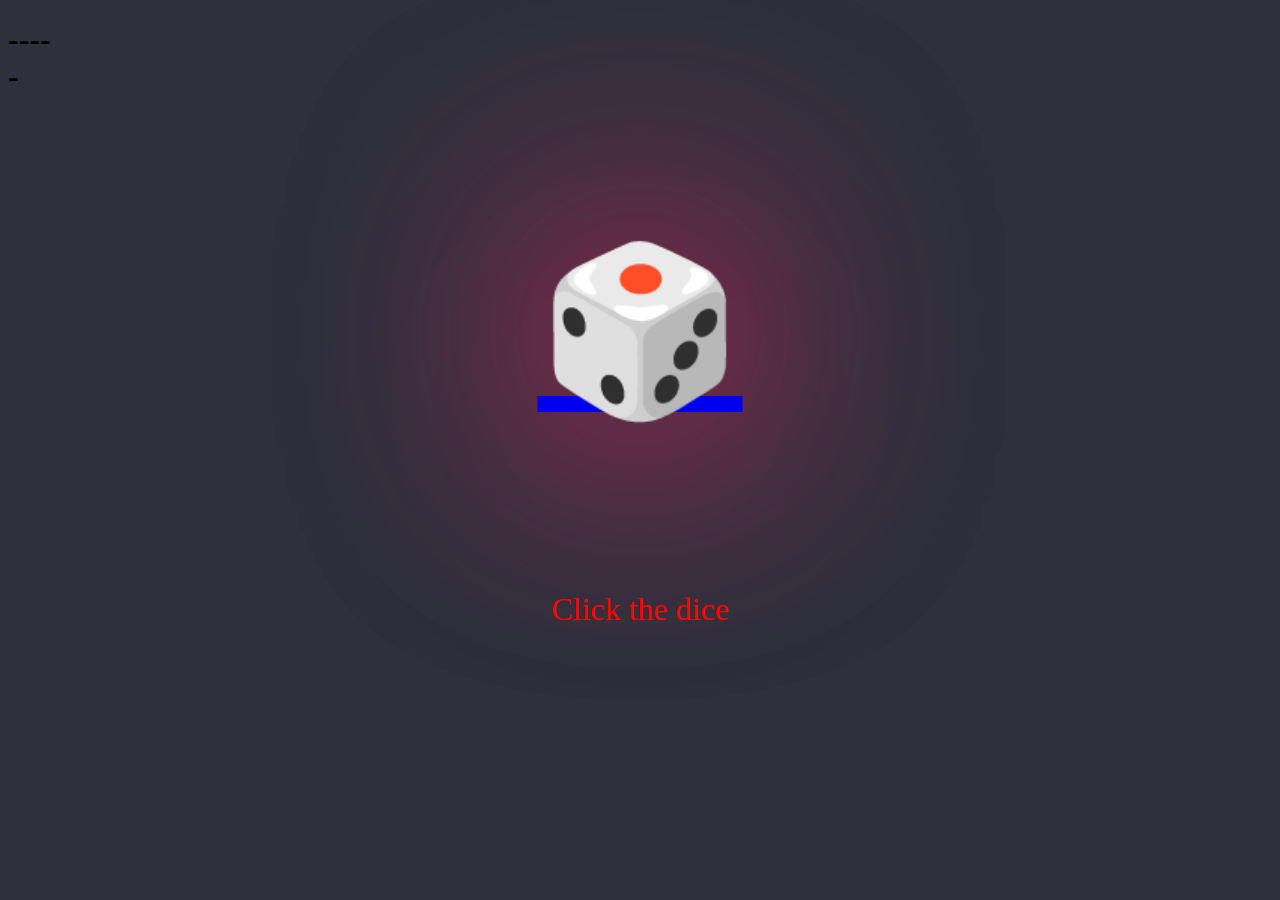
<file: index.html>
<!DOCTYPE html>
<html lang="en">
		<head>
			<title>? ? ?</title>
			<meta charset="UTF-8">
			 <meta name="viewport" content="width=device-width, initial-scale=1.0"> 
			<link rel="stylesheet" href="styles.css">
		</head>
	<body>

	<div>
		<h1>-----</h1>
	</div>
	
	<div>
		<a href="random.html"><p class="coolEmoji">🎲</p></a>
	</div>
	
	<div>
		<p>Click the dice</p>
	</div>
	
	</body>
</html>
</file>
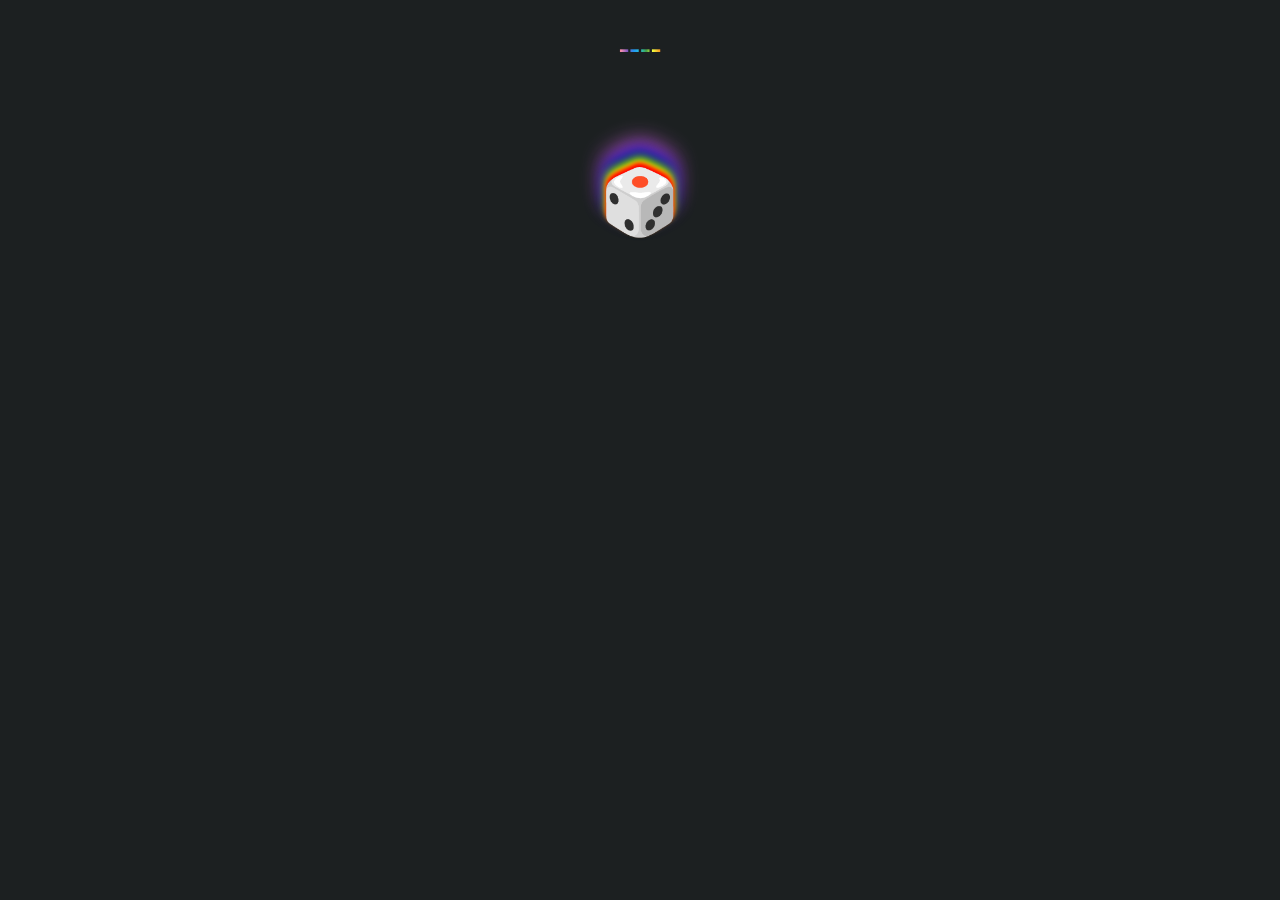
<file: random.html>
<!DOCTYPE html>
<html lang="en">
		<head>
			<title>? ? ?</title>
			<meta charset="UTF-8">
			 <meta name="viewport" content="width=device-width, initial-scale=1.0"> 
			<link rel="stylesheet" href="styles2.css">
		</head>
	<body>

	<div class="center_me">
		<h1>-----</h1>
	</div>
	
	<div class="center_me">
		<p class="thing">🎲</p>
	</div>
	
	</body>
</html>
</file>
<file: styles.css>
body {
	background-color: #2e303b;
}

h1 {
	border-width: 8px;
	width: 50px;
	height: 50px;
	border-image: linear-gradient(red, orange, yellow, green, blue, indigo, violet) 1;
}

p {
	color: red;
	font-size: 32px;
	text-align: center;
		
}

.coolEmoji{
	text-align: center;
	text-shadow: 0px 0px 255px #ff0000,0px 0px 255px #7756c4;
	color: #b683d6;
	font-size: 164px;
}

/* .squareBackground {
	display: inline-block;
	height: 200px;
	width: 200px;
	margin: 8px;
	border-radius:3px;
	border: 8px dotted #2e303b;
	background: linear-gradient(#2e303b 0 0) padding-box,
	linear-gradient(red, orange, yellow, green, blue, indigo, violet) border-box; 
}

.squareDoted {
	border: 8px dotted #2e303b;
	height: calc(100% - 4px);
}

.squareFill {
	background: #fff;
	height: 100%;
} */
</file>
<file: styles2.css>
body {
	background-color: #1c2021;
	text-align: center;
}

h1 {
	border-width: 8px;
	width: 50px;
	height: 50px;
	background: linear-gradient(to right, #ef5350, #f48fb1, #7e57c2, #2196f3, #26c6da, #43a047, #eeff41, #f9a825, #ff5722);
	-webkit-background-clip: text;
	-webkit-text-fill-color: transparent;
}

p {
	display: flex;
	justify-content: center;
	color: red;
	font-size: 64px;
	text-transform: uppercase;
	text-shadow: 0px -4px 4px red, 0px -4px 4px orange,  0px -8px 8px yellow, 0px -12px 12px green,  0px -16px 16px blue,  0px -20px 20px indigo, 0px -24px 24px violet;
		
}

.coolEmoji{
	text-shadow: 0px 0px 255px #ff0000,0px 0px 255px #7756c4;
	color: #b683d6;
	font-size: 164px;
}

a {
	text-decoration: none;
}

.center_me{
	display: flex;
	justify-content: center;
}

.thing {
	width: 50px;
	height: 50px;
	border-radius: 32px;
	background: 
   linear-gradient(rgba(255,0,0,1) 0%, rgba(255,154,0,1) 10%, rgba(208,222,33,1) 20%, rgba(79,220,74,1) 30%, rgba(63,218,216,1) 40%, rgba(47,201,226,1) 50%, rgba(28,127,238,1) 60%, rgba(95,21,242,1) 70%, rgba(186,12,248,1) 80%, rgba(251,7,217,1) 90%, rgba(255,0,0,1) 100%) 
   0 0/100% 200%;
	animation: rainbowPlease 5s infinite;
}

@keyframes rainbowPlease {
	to {background-position:0 -200%}
}
</file>
